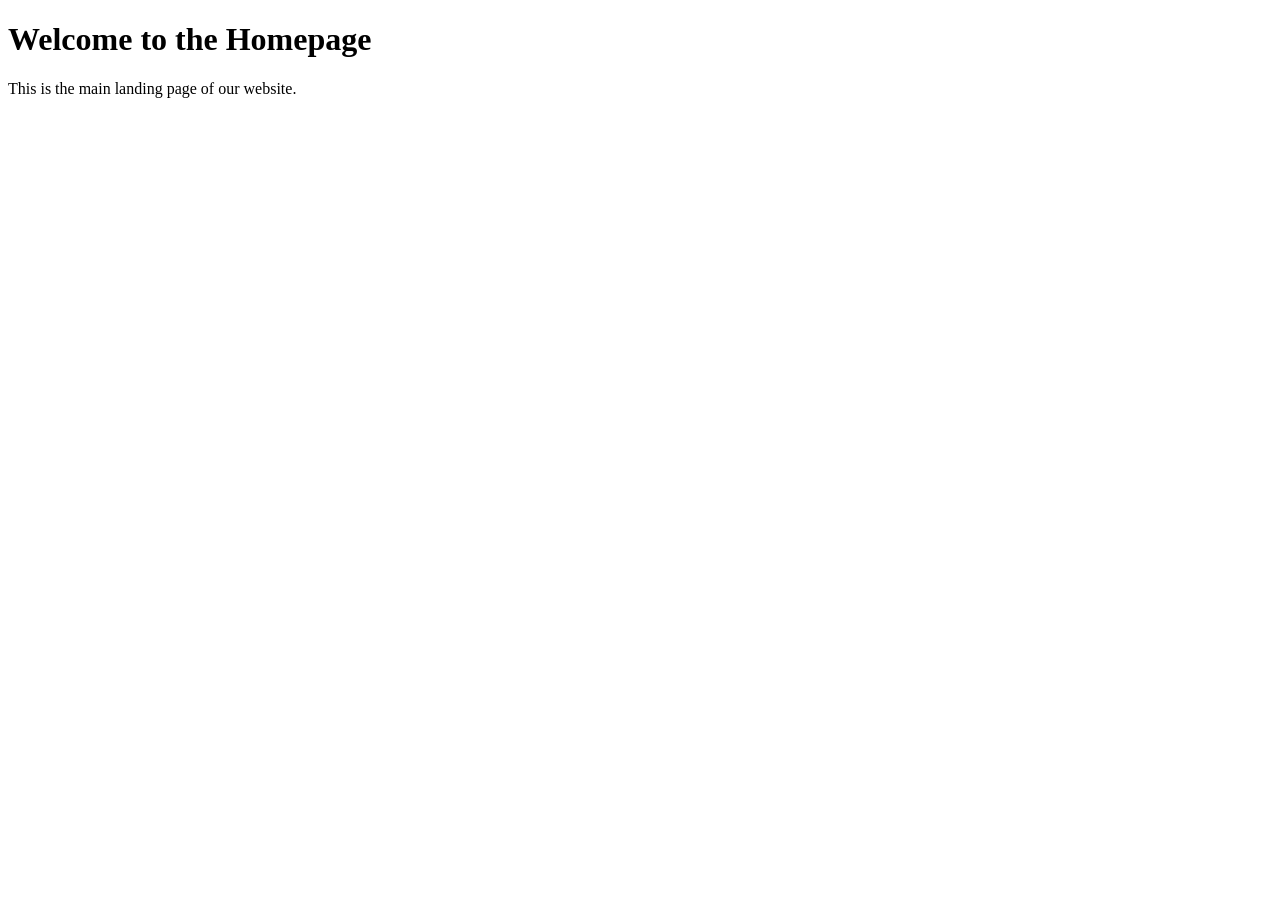
<file: index.html>
<!DOCTYPE html>
<html lang="en">
<head>
    <meta charset="UTF-8">
    <meta name="viewport" content="width=device-width, initial-scale=1.0">
    <title>Homepage</title>
</head>
<body>
    <h1>Welcome to the Homepage</h1>
    <p>This is the main landing page of our website.</p>
</body>
</html>
</file>
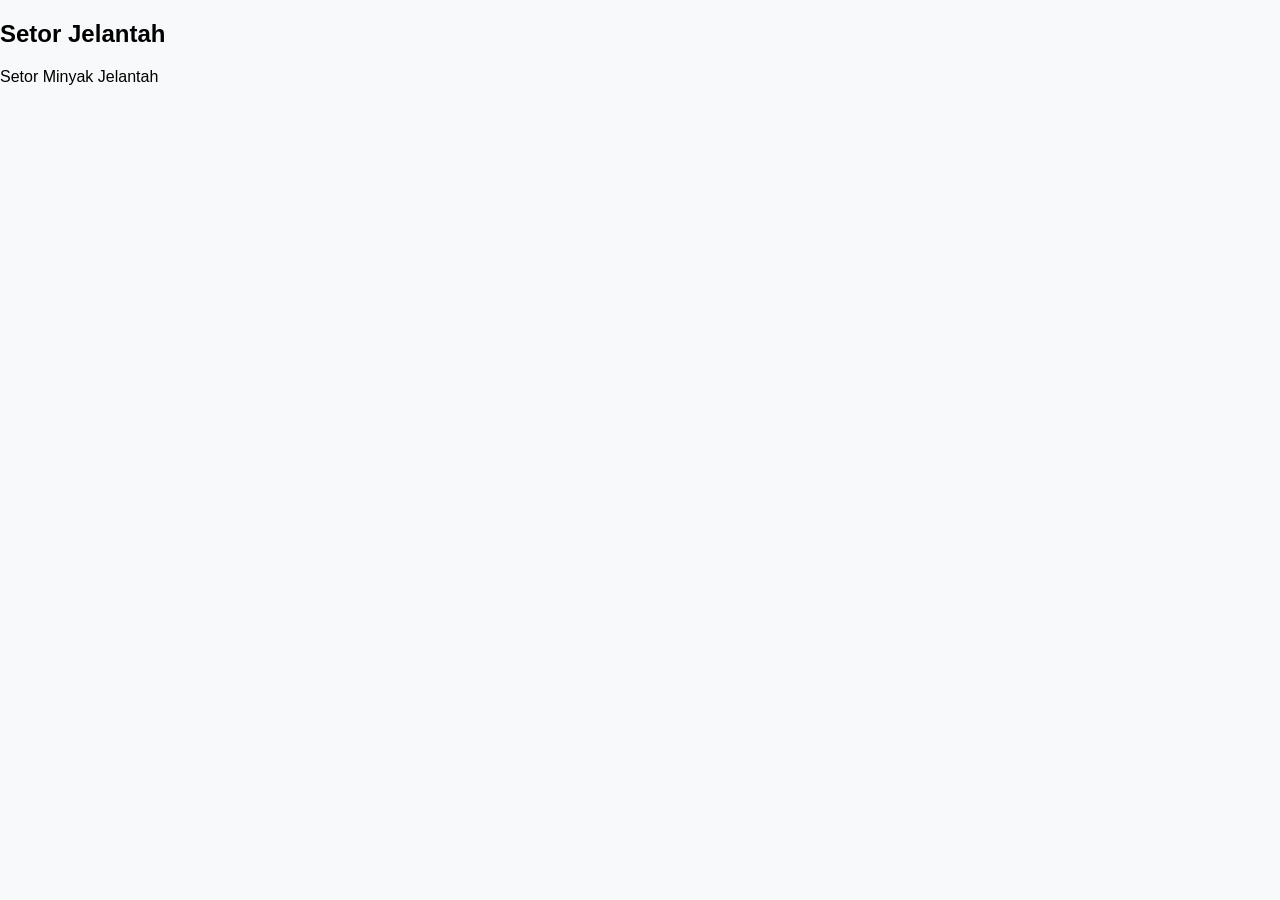
<file: components/header.html>
<!-- Template Header -->
<!DOCTYPE html>
<html lang="en">
<head>
    <meta charset="UTF-8">
    <meta name="viewport" content="width=device-width, initial-scale=1.0">
    <title>Header</title>
    <link rel="stylesheet" href="/assets/css/global.css">
</head>
<body>
    <header class="header">
        <div class="text-header">
            <h2>Setor Jelantah</h2>
            <p>Setor Minyak Jelantah</p>
        </div>
        <div class="profile-header">
        </div>
    </header>
</body>
</html>
</file>
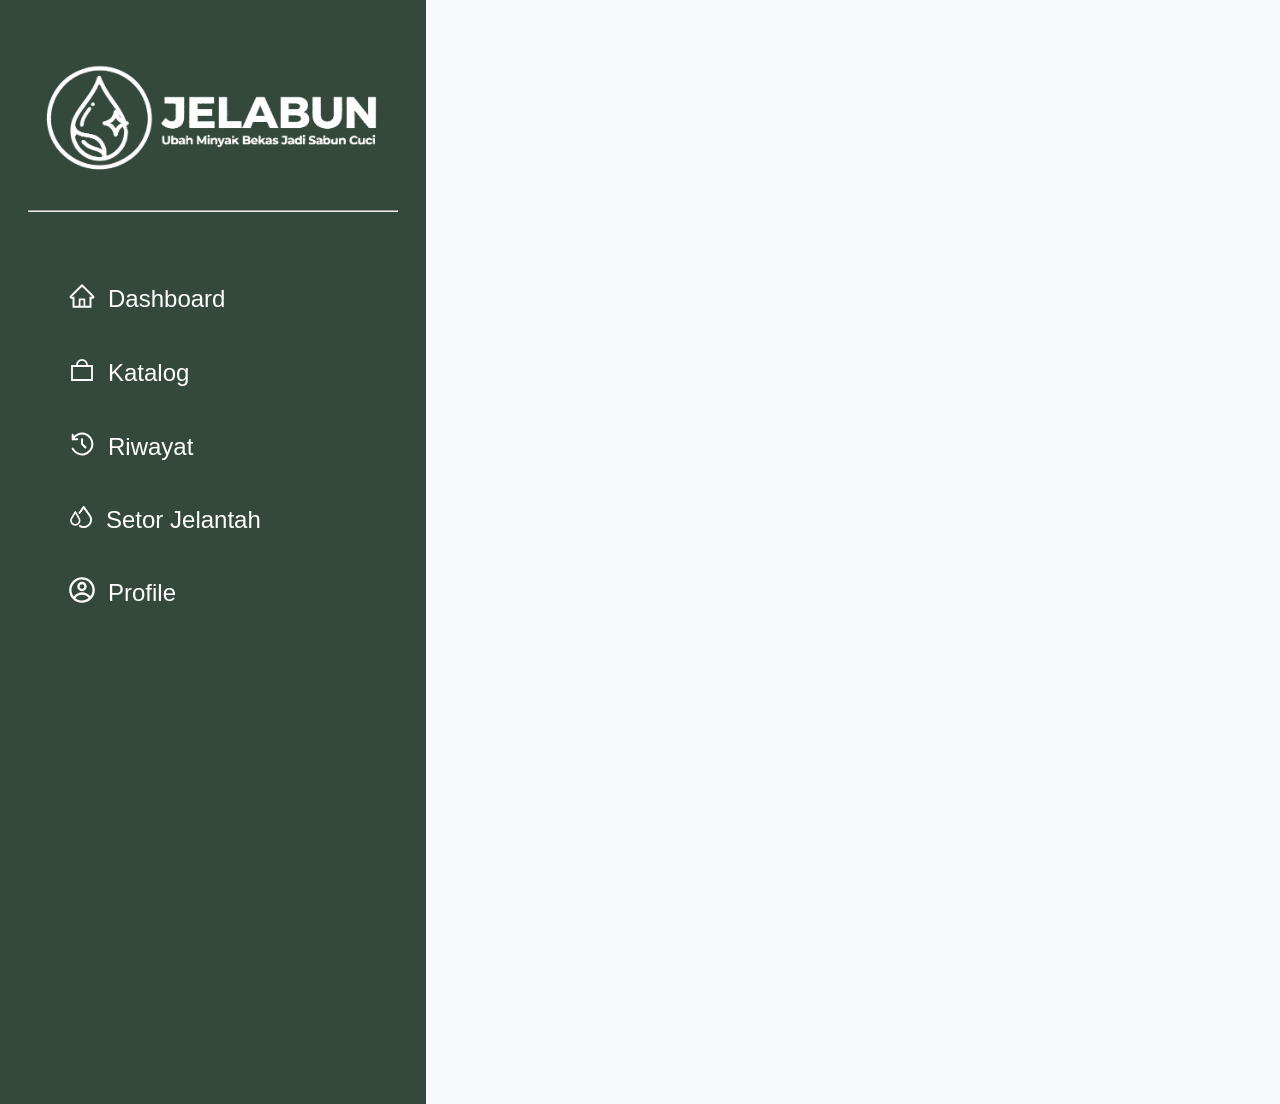
<file: components/menu.html>
<!DOCTYPE html>
<html lang="en">
<head>
    <meta charset="UTF-8">
    <meta name="viewport" content="width=device-width, initial-scale=1.0">
    <title>Menu</title>
    <link rel="stylesheet" href="/assets/css/global.css">
</head>
<body>
    <aside class="menu">
        <div class="logo-sidebar-menu">
            <img src="/assets/logo/logo-white.png" alt="logo-sidebar" class="logo-sidebar">
        </div>
        <hr>
        <ul class="nav-list">
            <li class="nav-item">
                <a href="/dashboard/dashboard.html" class="nav-link">
                    <span class="icon-nav"><img src="/assets/icon/home-outline.svg" alt="home"></span>
                    <span class="text-nav-item">Dashboard</span>
                </a>
            </li>
            <li class="nav-item">
                <a href="/katalog/katalog.html" class="nav-link">
                    <span class="icon-nav"><img src="/assets/icon/shop-bag-outline.svg" alt="shop"></span>
                    <span class="text-nav-item">Katalog</span>
                </a>
            </li>
            <li class="nav-item">
                <a href="/riwayat/riwayat.html" class="nav-link">
                    <span class="icon-nav"><img src="/assets/icon/history-outline.svg" alt="history"></span>
                    <span class="text-nav-item">Riwayat</span>
                </a>
            </li>
            <li class="nav-item">
                <a href="/setor_jelantah/setor_jelantah.html" class="nav-link">
                    <span class="icon-nav"><img src="/assets/icon/raindrop-outline.svg" alt="upload"></span>
                    <span class="text-nav-item">Setor Jelantah</span>
                </a>
            </li>
            <li class="nav-item">
                <a href="/profile/profile.html" class="nav-link">
                    <span class="icon-nav"><img src="/assets/icon/profile-outline.svg" alt="profile"></span>
                    <span class="text-nav-item">Profile</span>
                </a>
            </li>
        </ul>
    </aside>
</body>
</html>
</file>
<file: assets/css/global.css>
:root {
  --color-primary: #3A5A40;   
  --color-secondary: #344E41;      
  --color-fern: #588157;   
  --color-dry-sage: #A3B18A; 
  --color-dust-gray: #DAD7CD;
  --font-color-gray: #9795B5;        
}

body {
  font-family: Inter, sans-serif;
  background-color: #f8f9fa;
  margin: 0;
  padding: 0;
}

.menu{
  width: 370px;
  min-width: 370px;
  max-width: 370px;
  min-height: 1024px;
  background-color: #34493b; 
  padding: 40px 28px;
  color: #ffffff;
}

.logo-sidebar {
  width: 100%;
}

.nav-list {
  margin-top: 70px;
  color: #ffffff;
}

.nav-item {
  display: flex;
  align-items: center;
  padding-bottom: 40px;
  /* cursor: pointer;
  transition: background-color 0.3s ease; */
  color: #ffffff;
  text-decoration: none;
}

// logo and list navigation sidebar

.icon-nav {
  width: 20px;
  height: 20px;
  margin-right: 12px;
}

.nav-item.text-nav-item {
  padding-bottom: 40px;
}

.nav-list .nav-link {
  display: flex;
  align-items: center; 
  gap: 12px;           
  text-decoration: none;
  color: #ffffff;
}

.nav-list .icon {
  display: flex;      
  align-items: center;
}

.nav-list .icon img {
  width: 20px;
  height: 20px;
  display: block;
}

.nav-list .nav-item a,
.nav-list .nav-item a:visited {
  color: #ffffff;
  font-size: 24px;
  font-weight: 400;
  text-decoration: none;
}
</file>
